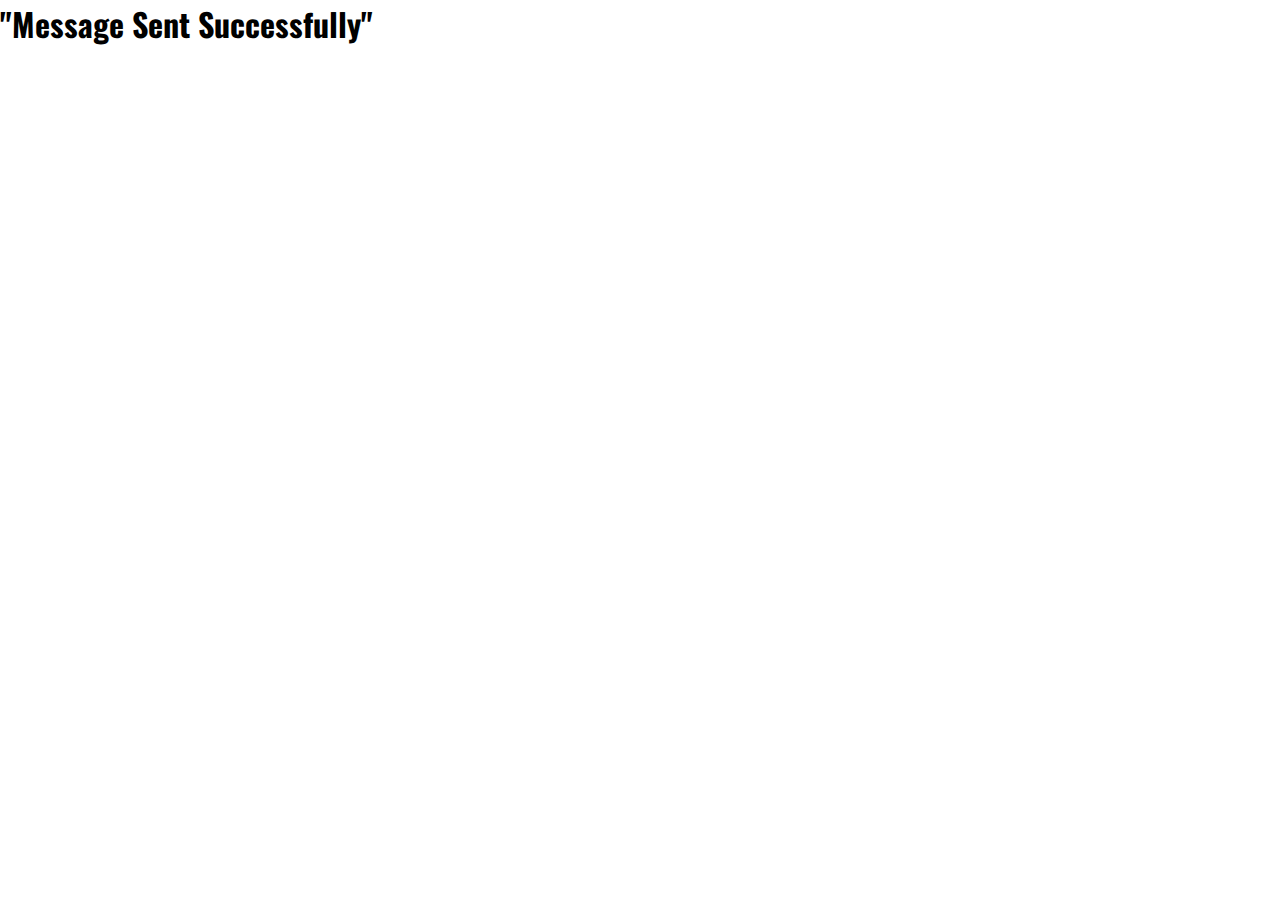
<file: button.html>
<!DOCTYPE html>
<html lang="en">
<head>
    <meta charset="UTF-8">
    <meta http-equiv="X-UA-Compatible" content="IE=edge">
    <meta name="viewport" content="width=device-width, initial-scale=1.0">
    <title>Document</title>
    <link rel="stylesheet" href="index.html">
    <link rel="stylesheet" href="./styles.css">
</head>
<body>
    <H1>"Message Sent Successfully"</H1>
</body>
</html>
</file>
<file: styles.css>
@import url('https://fonts.googleapis.com/css2?family=Fuzzy+Bubbles&family=Oswald:wght@300&display=swap');

*{
    margin: 0;
    padding: 0;
    box-sizing: border-box;
    font-family: "Oswald", cursive;
}

#home{
    width: 100%;
    height: 100vh;
    background: linear-gradient(90deg,#0092a6  65%,#f9f9f9 30%);
}

nav{
    padding-top: 10px;
    display: flex;
    align-items: center;
    justify-content: space-between;
    flex-wrap: wrap;
}
nav ul li{
    display: inline-block;
    list-style: none;
    margin: 10px 20px;
}
nav ul li a{
    color: #002d33;
    text-decoration: none;
    font-size: 18px;
    position: relative;
}
.container{
    display: flex;
    align-items: center;
}
.image{
    padding:90px 10%;
    animation: imageanim .4s linear;
}

@keyframes imageanim {
    0%{
        opacity: 0;
        transform: translateY(-50px);
    }
}
.content{
    padding: 5px 5%; 
    animation: textanim .4s linear .6s backwards ;

}

@keyframes textanim {
    0%{
        opacity: 0;
        transform: translateX(-50px);
    }
}
.content h1{
    font-size: 4rem;
    font-weight: 700;
}
.content p{
    font-size: 2rem;
    font-weight: 400;
}



    
  .contact-section{
    background: url('./images/ddd.png');
    background-size: cover;
    
  }
  
  

  
  .contact-section{
    width: 100%;
    display: flex;
    justify-content: center;
    align-items: center;
  }
  
  .contact-info{
    color: #fff;
    max-width: 500px;
    line-height: 65px;
    padding-left: 50px;
    font-size: 18px;
    margin-top: 120px;
  
  }
  
  .contact-info i{
    margin-right: 20px;
    font-size: 25px;
  
  }
  
  .contact-form{
    max-width: 700px;
    margin-right: 50px;
  }
  
  .contact-info, .contact-form{
    flex: 1;
  }
  
  .contact-form h2{
    color: rgb(218, 216, 216);
    text-align: left;
    font-size: 35px;
    text-transform: uppercase;
    margin-bottom: 60px;
    align-self: flex-start;
  }
  
  .contact-form .text-box{
    background: #000;
    color: #fff;
    border: none;
    width: calc(25% - 10px);
    height: 50px;
    padding: 12px;
    font-size: 15px;
    border-radius: 5px;
    box-shadow: 0 1px 1px rgba(0, 0, 0, 0.1);
    margin-bottom: 20px;
    opacity: 0.9;
  }
  
  .contact-form .text-box:nth-child(1),
  .contact-form .text-box:nth-child(2){
    margin-right: 20px;
  }
  
  .contact-form textarea{
    background: #000;
    color: #fff;
    border: none;
    width: 100%;
    padding: 12px;
    font-size: 15px;
    min-height: 200px;
    max-height: 400px;
    resize: vertical;
    border-radius: 5px;
    box-shadow: 0 1px 1px rgba(0, 0, 0, 0.1);
    margin-bottom: 20px;
    opacity: 0.9;
   resize: none;
  }
  
  .contact-form .send-btn{
    float: right;
    background: #2E94E3;
    color: #fff;
    border: none;
    width: 120px;
    height: 40px;
    font-size: 15px;
    font-weight: 600;
    text-transform: uppercase;
    letter-spacing: 2px;
    border-radius: 5px;
    cursor: pointer;
    transition: 0.3s;
    transition-property: background;
    margin-bottom: 20px;
  }
  
  .contact-form .send-btn:hover{
    background: #0582E3;
  }
  
  .footer{
    display: flex;
    justify-content: center;
    align-items: center;
    background-color: black;
    font-weight: 300;
    color: #fff;
    padding: 1.3rem;
    flex-direction: column;
    font-family: "Poppins", sans-serif;
    flex-direction: row;
    font-family: "Poppins", sans-serif;
  
    
  }
  .footer .foot{
    margin-left: 120px;
    font-size: 15px;
    margin: 10px 450px;
    margin-left: 30px;
    color: #777;
    align-items: left;
  }
  .footer .social-links{
    display: flex;
    align-items: center;
    justify-content: center;
  }
  
  .footer .social-links a{
      display: inline-block;
      height: 40px;
      width: 40px;
      background-color: rgba(255,255,255,0.2);
      margin:0 10px 10px 0;
      text-align: center;
      line-height: 40px;
      border-radius: 50%;
      color: #ffffff;
      transition: all 0.5s ease;
  
  }
  .footer .social-links a:hover{
      color: #24262b;
      background-color: #ffffff;
  }
  
  #footer{
    color: #777;
    font-size: 15px;
    font-family: "Poppins", sans-serif;
  margin: 10px 10px;
  }
</file>
